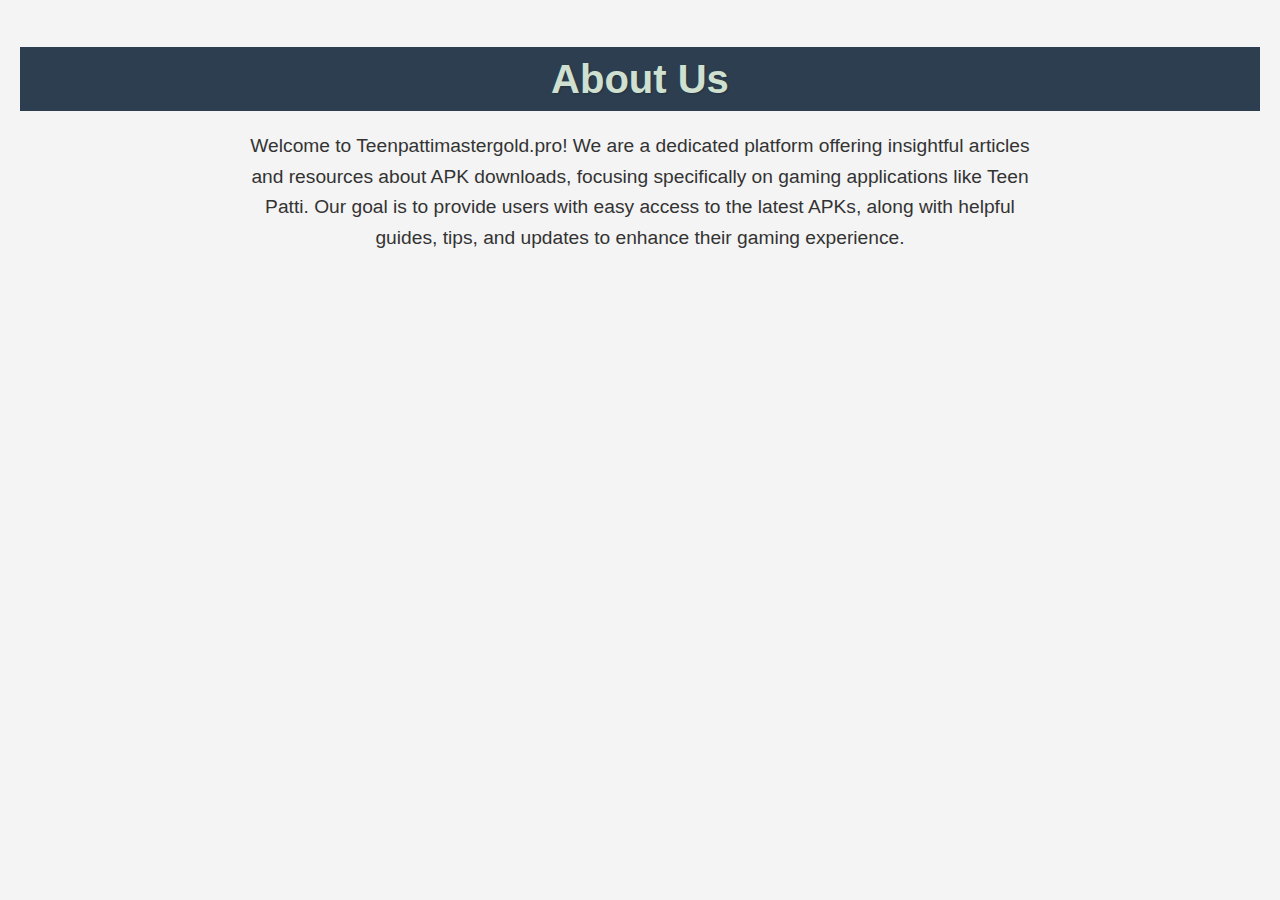
<file: about.html>
<!DOCTYPE html>
<html lang="en">
<head>
    <meta charset="UTF-8">
    <meta name="viewport" content="width=device-width, initial-scale=1.0">
    <title>About Us - Teenpattimastergold.pro</title>
    <style>
        body {
            font-family: Arial, sans-serif;
            line-height: 1.6;
            margin: 0;
            padding: 20px;
            background-color: #f4f4f4;
            color: #333;
        }

        h1 {
            font-size: 2.5em;
            color: #d0e0d0; /* Highlight color */
            background-color: #2c3e50;
            text-align: center;
            margin-bottom: 20px;
            text-shadow: 1px 1px 2px rgba(0, 0, 0, 0.2);
        }

        p {
            font-size: 1.2em;
            margin: 0 auto;
            max-width: 800px;
            text-align: center;
            padding: 0 20px;
        }

        /* Additional styles for responsiveness */
        @media (max-width: 600px) {
            h1 {
                font-size: 2em;
            }

            p {
                font-size: 1em;
            }
        }
    </style>
</head>
<body>

    <h1>About Us</h1>
    <p>Welcome to Teenpattimastergold.pro! We are a dedicated platform offering insightful articles and resources about APK downloads, focusing specifically on gaming applications like Teen Patti. Our goal is to provide users with easy access to the latest APKs, along with helpful guides, tips, and updates to enhance their gaming experience.</p>

</body>
</html>
</file>
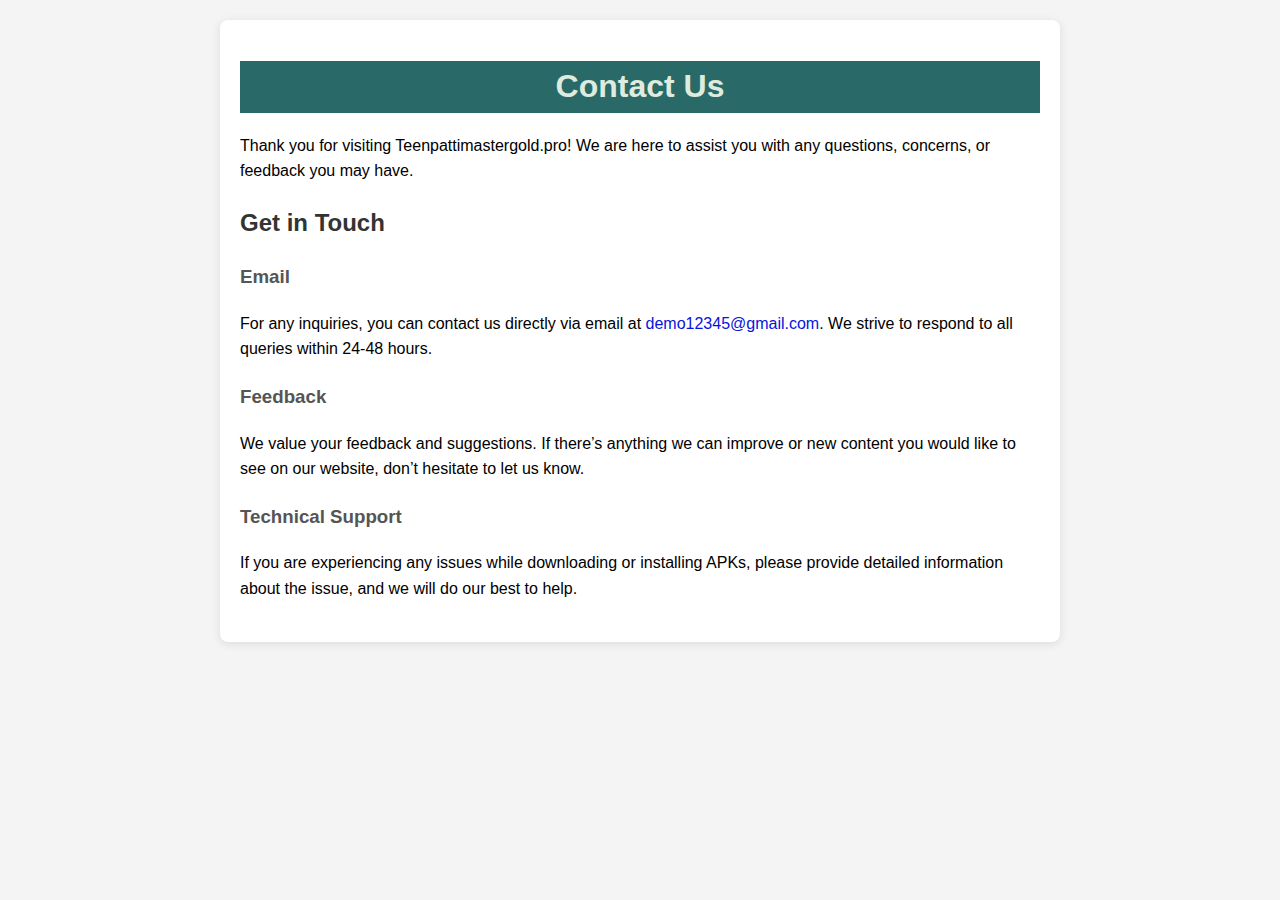
<file: contact.html>
<!DOCTYPE html>
<html lang="en">
<head>
    <meta charset="UTF-8">
    <meta name="viewport" content="width=device-width, initial-scale=1.0">
    <title>Contact Us</title>
    <style>
        body {
            font-family: Arial, sans-serif;
            line-height: 1.6;
            background-color: #f4f4f4;
            margin: 0;
            padding: 20px;
        }

        .container {
            max-width: 800px;
            margin: auto;
            background: #fff;
            padding: 20px;
            border-radius: 8px;
            box-shadow: 0 2px 10px rgba(0, 0, 0, 0.1);
        }

        h1.highlight {
            color: #deebde; /* Highlight color */
            background-color: rgb(41, 106, 104);
            text-align: center;
            margin-bottom: 20px;
        }

        h2 {
            color: #333;
            margin-top: 20px;
        }

        h3 {
            color: #555;
        }

        .contact-info, .feedback, .technical-support {
            margin-bottom: 20px;
        }

        a {
            color: #0614dd;
            text-decoration: none;
        }

        a:hover {
            text-decoration: underline;
        }
    </style>
</head>
<body>
    <div class="container">
        <h1 class="highlight">Contact Us</h1>
        <p>Thank you for visiting Teenpattimastergold.pro! We are here to assist you with any questions, concerns, or feedback you may have.</p>
        
        <h2>Get in Touch</h2>
        <div class="contact-info">
            <h3>Email</h3>
            <p>For any inquiries, you can contact us directly via email at <a href="mailto:rakifol006@gmail.com">demo12345@gmail.com</a>. We strive to respond to all queries within 24-48 hours.</p>
        </div>

        <div class="feedback">
            <h3>Feedback</h3>
            <p>We value your feedback and suggestions. If there’s anything we can improve or new content you would like to see on our website, don’t hesitate to let us know.</p>
        </div>

        <div class="technical-support">
            <h3>Technical Support</h3>
            <p>If you are experiencing any issues while downloading or installing APKs, please provide detailed information about the issue, and we will do our best to help.</p>
        </div>
    </div>
</body>
</html>
</file>
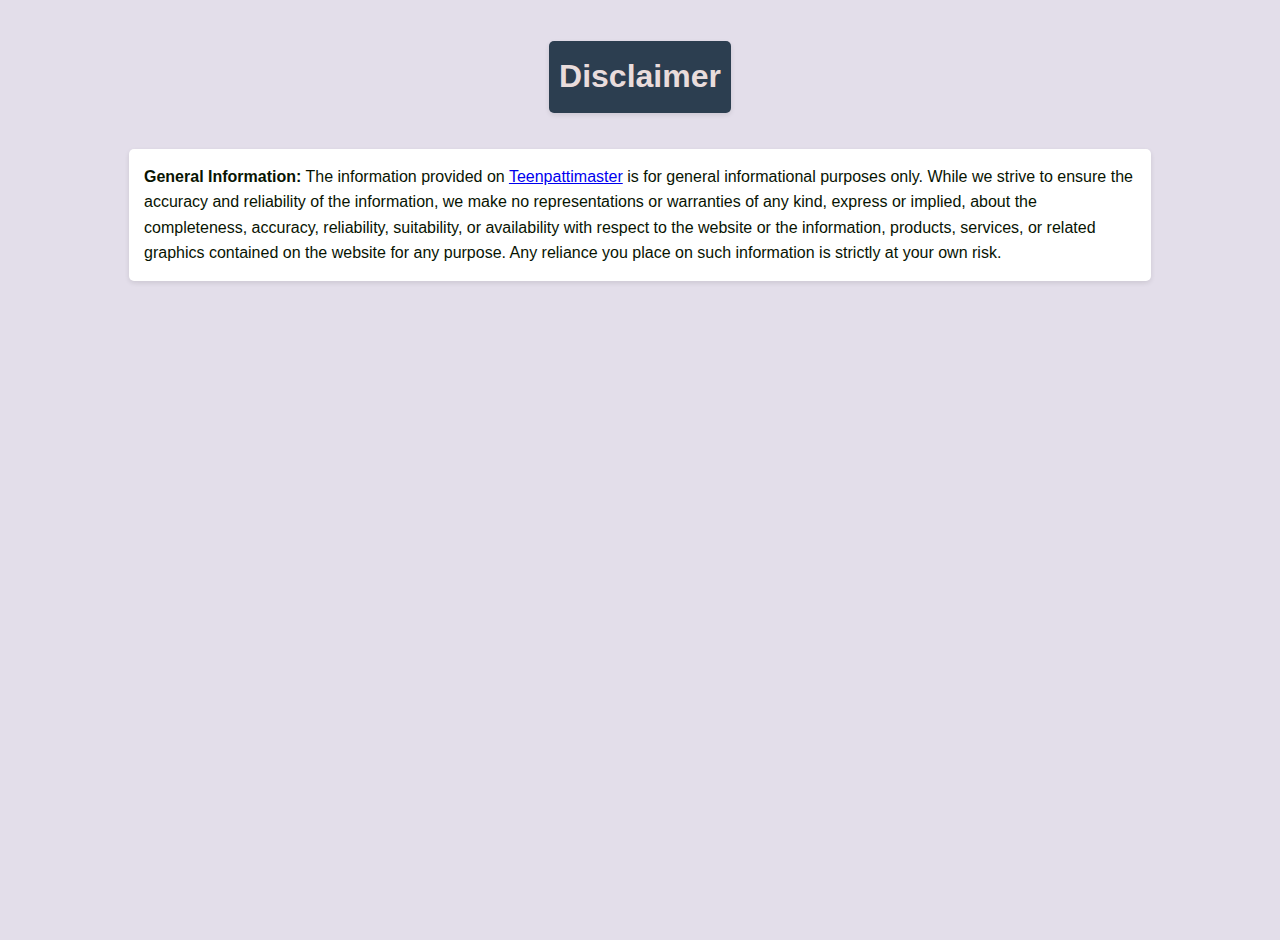
<file: disclaimer.html>
<!DOCTYPE html>
<html lang="en">
<head>
    <meta charset="UTF-8">
    <meta name="viewport" content="width=device-width, initial-scale=1.0">
    <title>Disclaimer</title>
    <style>
        body {
            font-family: Arial, sans-serif;
            line-height: 1.6;
            margin: 0; /* Remove default margin */
            padding: 20px; /* Add padding to body */
            background-color: #e3deea;
            color: #081402;
            display: flex; /* Use Flexbox */
            flex-direction: column; /* Arrange items in a column */
            align-items: center; /* Center items horizontally */
            justify-content: flex-start; /* Align items to the top */
            height: 100vh; /* Full height of the viewport */
        }
        h1 {
            color: #e9dcdc; /* Highlight color for the heading */
            font-size: 2em;
            margin-bottom: 20px;
            background-color: #2c3e50; /* Light background color for highlighting */
            padding: 10px; /* Add some padding for better appearance */
            border-radius: 5px; /* Rounded corners */
            box-shadow: 0 2px 5px rgba(0, 0, 0, 0.1); /* Optional shadow for depth */
            text-align: center; /* Center text */
        }
        p {
            background-color: #ffffff;
            padding: 15px;
            border-radius: 5px;
            box-shadow: 0 2px 5px rgba(0, 0, 0, 0.1);
            margin-bottom: 20px;
            width: 80%; /* Optional: limit width of paragraph */
        }
        .highlight {
            background-color: #e7f3fe;
            border-left: 5px solid #2196F3;
            padding: 10px;
            margin: 10px 0;
        }
    </style>
</head>
<body>

<h1>Disclaimer</h1>
<p>
    <strong>General Information:</strong> The information provided on <a href="Teenpattimaster.com">Teenpattimaster</a> is for general informational purposes only. While we strive to ensure the accuracy and reliability of the information, we make no representations or warranties of any kind, express or implied, about the completeness, accuracy, reliability, suitability, or availability with respect to the website or the information, products, services, or related graphics contained on the website for any purpose. Any reliance you place on such information is strictly at your own risk.
</p>

</body>
</html>
</file>
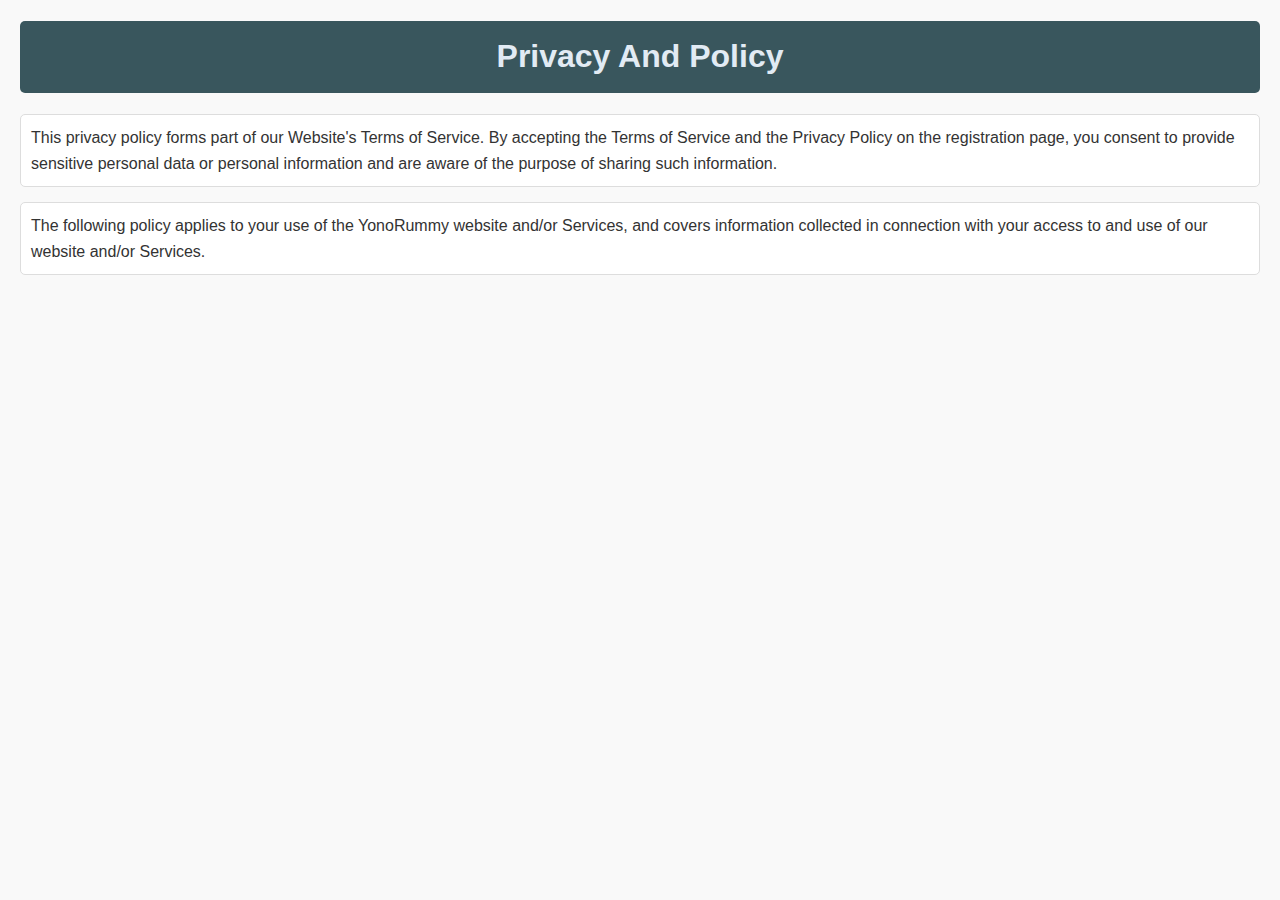
<file: privacy-policy.html>
<!DOCTYPE html>
<html lang="en">
<head>
    <meta charset="UTF-8">
    <meta name="viewport" content="width=device-width, initial-scale=1.0">
    <title>Privacy Policy</title>
    <style>
        body {
            font-family: Arial, sans-serif;
            line-height: 1.6;
            margin: 20px;
            background-color: #f9f9f9;
            color: #333;
        }
        h1 {
            color: #e2ebf4;
            background-color: #39565d;
            padding: 10px;
            border-radius: 5px;
            text-align: center;
            font-size: 2em;
        }
        p {
            margin: 15px 0;
            padding: 10px;
            background-color: #ffffff;
            border: 1px solid #ddd;
            border-radius: 5px;
        }
    </style>
</head>
<body>

    <h1>Privacy And Policy</h1>
    <p>
        This privacy policy forms part of our Website's Terms of Service. By accepting the Terms of Service and the Privacy Policy on the registration page, you consent to provide sensitive personal data or personal information and are aware of the purpose of sharing such information. 
    </p>
    <p>
        The following policy applies to your use of the YonoRummy website and/or Services, and covers information collected in connection with your access to and use of our website and/or Services.
    </p>

</body>
</html>
</file>
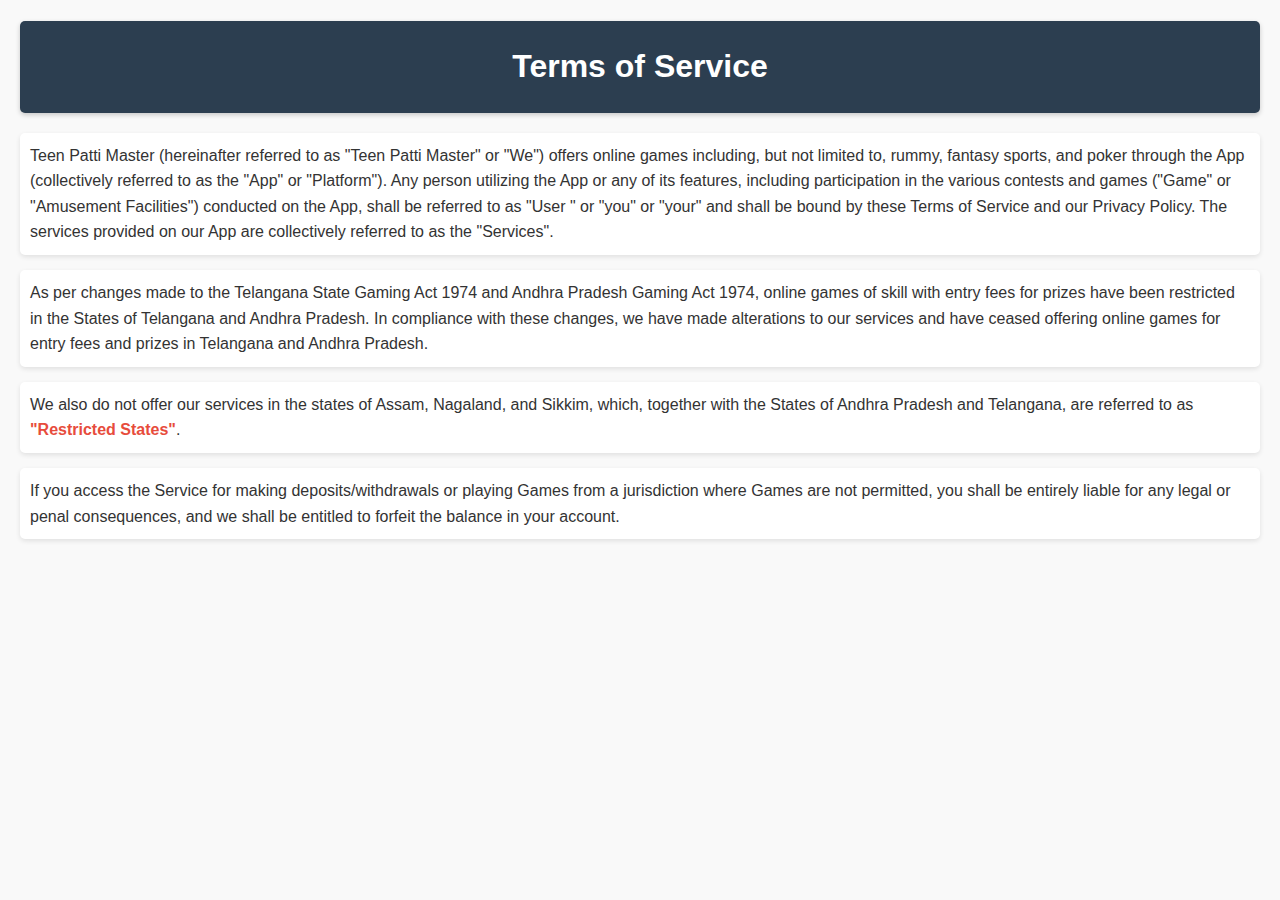
<file: terms-and-condition.html>
<!DOCTYPE html>
<html lang="en">
<head>
    <meta charset="UTF-8">
    <meta name="viewport" content="width=device-width, initial-scale=1.0">
    <title>Terms of Service</title>
    <style>
        body {
            font-family: Arial, sans-serif;
            line-height: 1.6;
            margin: 20px;
            background-color: #f9f9f9;
            color: #333;
        }
        h1 {
            text-align: center;
            color: #fff;
            background-color: #2c3e50; /* Dark background for contrast */
            padding: 20px; /* Adds space around the text */
            border-radius: 5px; /* Rounds the corners */
            box-shadow: 0 2px 5px rgba(0, 0, 0, 0.2); /* Adds shadow for depth */
            margin-bottom: 20px; /* Adds space below the header */
        }
        p {
            margin: 15px 0;
            padding: 10px;
            background-color: #fff;
            border-radius: 5px;
            box-shadow: 0 2px 5px rgba(0, 0, 0, 0.1);
        }
        .restricted-states {
            font-weight: bold;
            color: #e74c3c;
        }
    </style>
</head>
<body>
    <h1>Terms of Service</h1>
    <p>
        Teen Patti Master (hereinafter referred to as "Teen Patti Master" or "We") offers online games including, but not limited to, rummy, fantasy sports, and poker through the App (collectively referred to as the "App" or "Platform"). Any person utilizing the App or any of its features, including participation in the various contests and games ("Game" or "Amusement Facilities") conducted on the App, shall be referred to as "User " or "you" or "your" and shall be bound by these Terms of Service and our Privacy Policy. The services provided on our App are collectively referred to as the "Services".
    </p>
    <p>
        As per changes made to the Telangana State Gaming Act 1974 and Andhra Pradesh Gaming Act 1974, online games of skill with entry fees for prizes have been restricted in the States of Telangana and Andhra Pradesh. In compliance with these changes, we have made alterations to our services and have ceased offering online games for entry fees and prizes in Telangana and Andhra Pradesh.
    </p>
    <p>
        We also do not offer our services in the states of Assam, Nagaland, and Sikkim, which, together with the States of Andhra Pradesh and Telangana, are referred to as <span class="restricted-states">"Restricted States"</span>.
    </p>
    <p>
        If you access the Service for making deposits/withdrawals or playing Games from a jurisdiction where Games are not permitted, you shall be entirely liable for any legal or penal consequences, and we shall be entitled to forfeit the balance in your account.
    </p>
</body>
</html>
</file>
